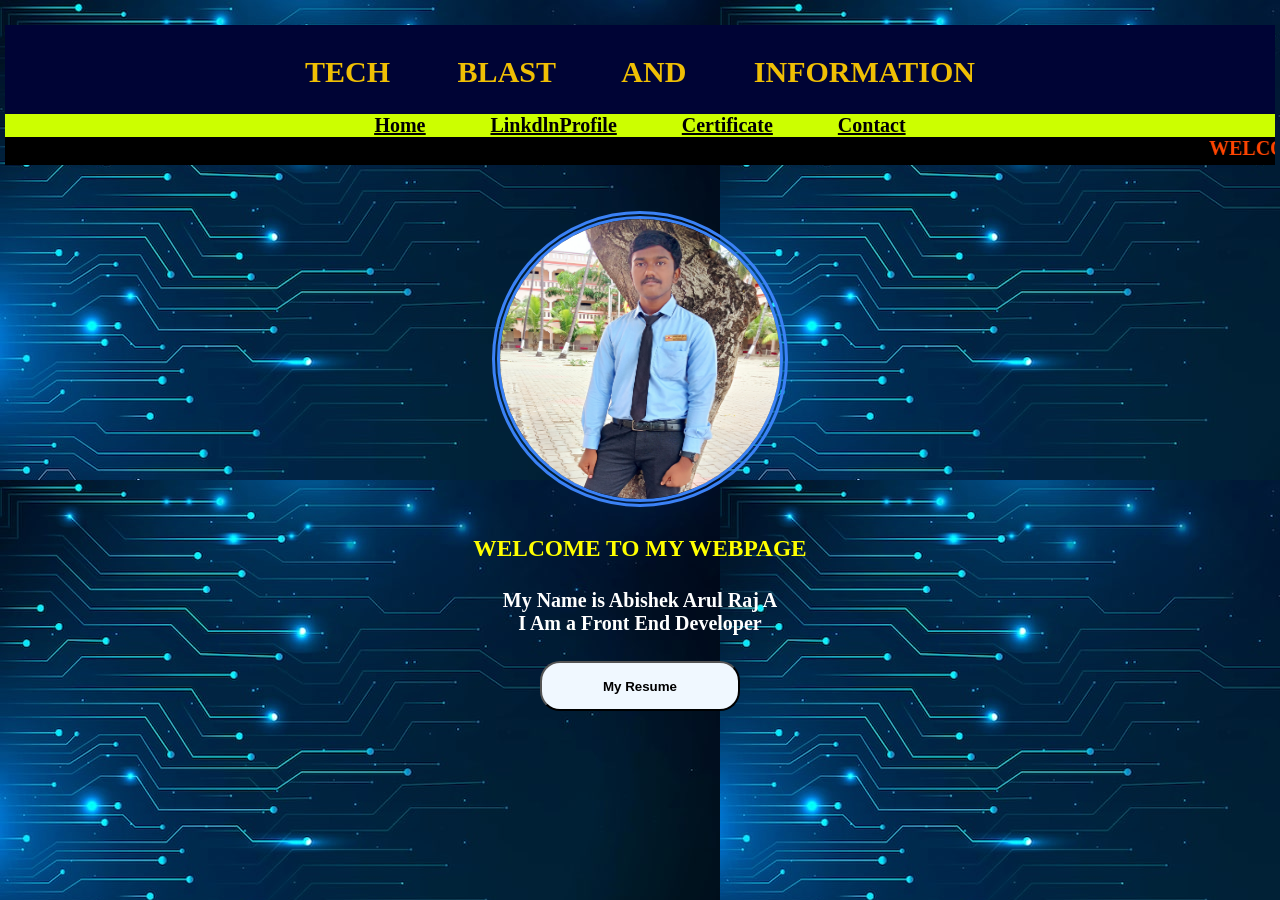
<file: index.html>
<!DOCTYPE html>
<html lang="en">
<head>
  <meta charset="UTF-8">
  <meta http-equiv="X-UA-Compatible" content="IE=Edge">
  <meta name="viewport" content="width=device-width, initial-scale=1">

  <title>Tech Fact.com</title>
 
  <link rel="stylesheet" href="style.css">
</head>
<body background="/blue-futuristic-networking-technology_53876-100679.jpg " >
  
<div class="gy"> 
<h2><b> TECH BLAST AND INFORMATION </b></h2>

<div >
  <b>
   
  <a href="/index.html"><u>Home</u></a>
  <a href="https://www.linkedin.com/in/abishek-arul-raj-74b8a3345?utm_source=share_via&utm_content=profile&utm_medium=member_android">LinkdlnProfile</a>
  <a href="/Certificate.html">Certificate</a>
    <a href="/contact.html">Contact</a>
    
</b>
</div>
</div>
<div class="ax" >
  

  <marquee behavior="scroll" direction="left"border:4px solid orange><b>WELCOME TO MY WEBSITE TECH BLAST INFORMATION FROM B.COM (COMPUTER APPLICATION)</b> </marquee></div>
  <br /><br />
  <center>


<img src="/IMG_20260309_105142.jpg"width="280" height="280" style="border: 8px double #3b82f6;" alt="hg" />

  <h3><b>WELCOME TO MY WEBPAGE </b></h3>
<h4 align="center"><b><span>My Name is Abishek Arul Raj A <br>
 I Am a Front End Developer</span> </b></h4>
 

</a>

<a href="/resume.html" target="_blank">
    <button type="button"><b>My Resume</b></button><br /><br />


  <br /><br /><br />

</center>
</body>
</html>
</file>
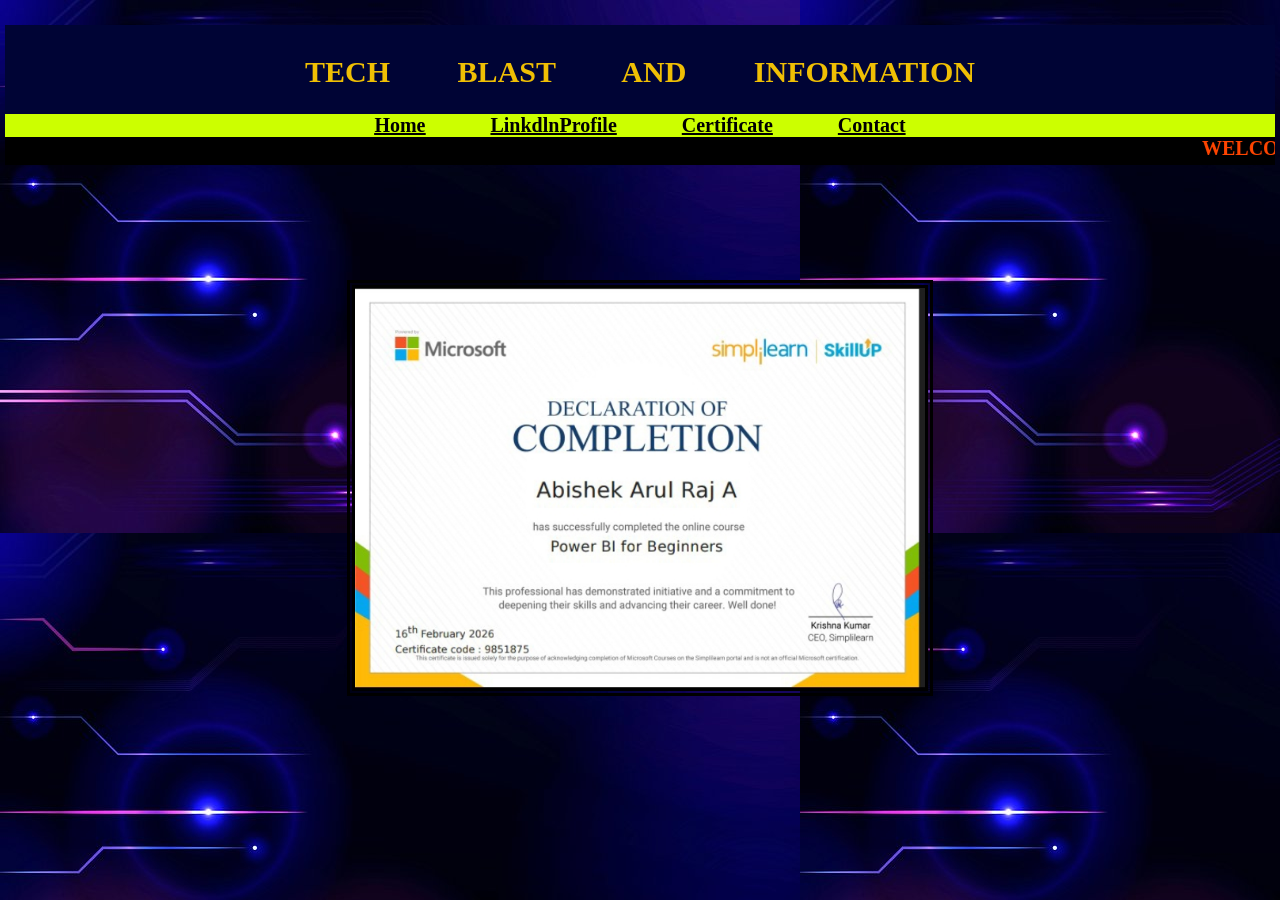
<file: Certificate.html>
<!DOCTYPE html>
<html>

<head>
  <meta charset="UTF-8">
  <meta name="viewport" content="width=device-width, initial-scale=1">
  <title></title>
</head>
  <link rel="stylesheet" href="title.css">
<body background="/czNmcy1wcml2YXRlL3Jhd3BpeGVsX2ltYWdlcy93ZWJzaXRlX2NvbnRlbnQvbHIvcm0zODAtMDcta255Z2FwNmouanBn.jpg">
  <div class="gy"> 
<h2><b> TECH BLAST AND INFORMATION </b></h2>

<div >
  <b>
   
  <a href="/index.html"><u>Home</u></a>
  <a href="https://www.linkedin.com/in/abishek-arul-raj-74b8a3345?utm_source=share_via&utm_content=profile&utm_medium=member_android">LinkdlnProfile</a>
  <a href="/Certificate.html">Certificate</a>
    <a href="/contact.html">Contact</a>
    
</b>
</div>
</div>
<div class="ax" >
  

  <marquee behavior="scroll" direction="left"border:4px solid orange><b>WELCOME TO MY WEBSITE TECH BLAST INFORMATION FROM B.COM (COMPUTER APPLICATION)</b> </marquee></div>
  <br /><br />
  <center>
    <br /><br /><br />
    <img src="/Screenshot_2026-03-06-22-43-36-35_99c04817c0de5652397fc8b56c3b3817.jpg"  height="400" style="border: 8px double black"   alt="" /><br /><br />
   <img src="/Screenshot_2026-03-06-22-44-42-59_e2d5b3f32b79de1d45acd1fad96fbb0f.jpg"  height="400"  style="border: 8px double black"  /><br /><br />
   <img src="/Screenshot_2026-03-06-22-52-12-12_e2d5b3f32b79de1d45acd1fad96fbb0f.jpg"  height="410"  style="border: 8px double black" />
    <img src="/Screenshot_2026-03-09-09-23-44-34_e2d5b3f32b79de1d45acd1fad96fbb0f.jpg"  height="410"  style="border: 8px double black" />
   </center>
     <script>
    var indexvalue =0;
    function slideshow(){
      setTimeout(slideshow,2500)
      var x;
      const img= document.querySelectorAll("img");
      for( x=0;x<img.length;x++){
        img[x].style.display="none";
      }
      indexvalue++;
      if( indexvalue >img.length){indexvalue=1}
              img[indexvalue-1].style.display="block";
              

    }
    slideshow();
  </script>
</body>

</html>
</file>
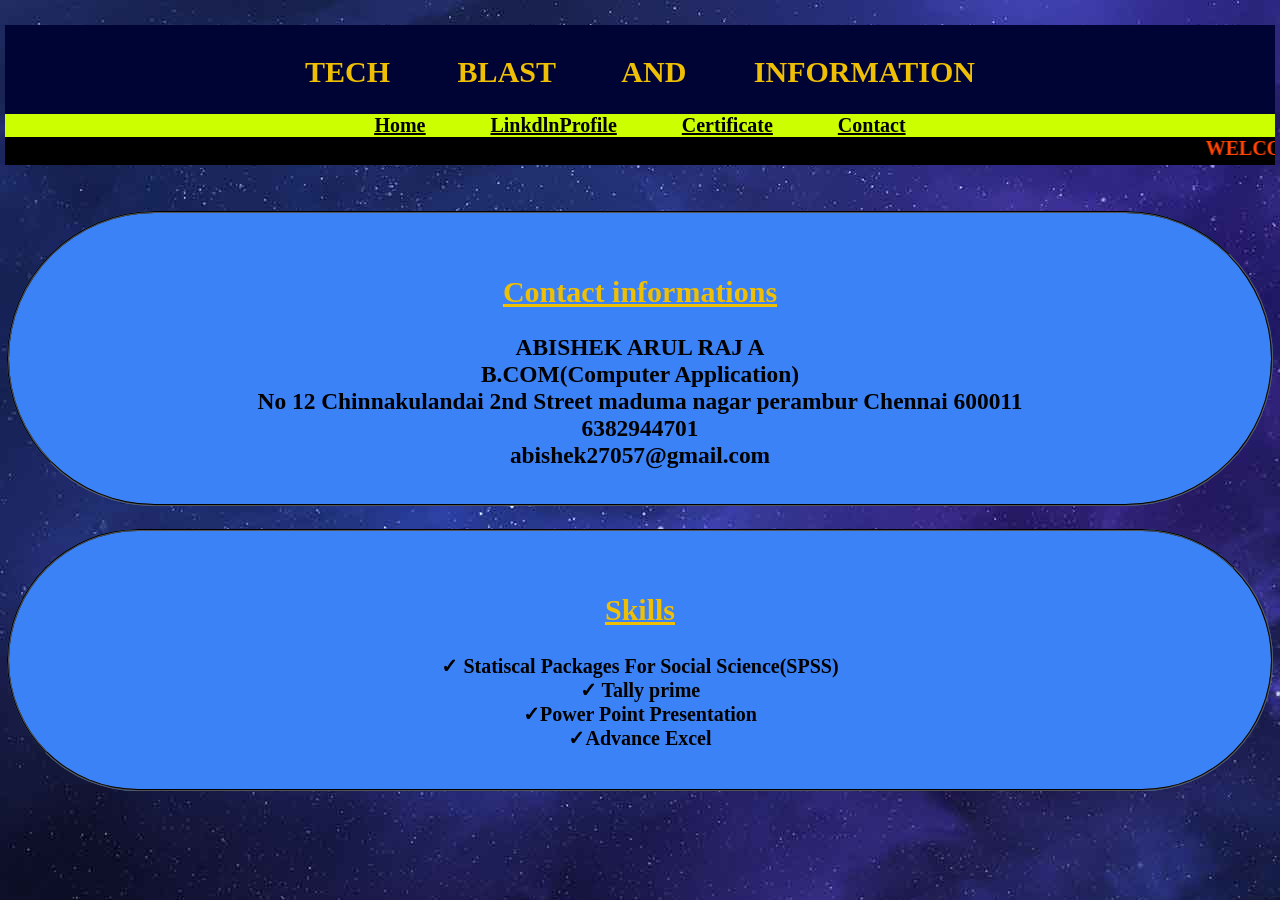
<file: contact.html>
<!DOCTYPE html>
<html>

<head>
  <meta charset="UTF-8">
  <meta name="viewport" content="width=device-width, initial-scale=1">
  <title></title>
</head>
  <link rel="stylesheet" href="title.css">
<body background="/Space-Background-Images.jpg">
  <div class="gy"> 
<h2><b> TECH BLAST AND INFORMATION </b></h2>

<div >
  <b>
   
  <a href="/index.html"><u>Home</u></a>
  <a href="https://www.linkedin.com/in/abishek-arul-raj-74b8a3345?utm_source=share_via&utm_content=profile&utm_medium=member_android">LinkdlnProfile</a>
  <a href="/Certificate.html">Certificate</a>
    <a href="/contact.html">Contact</a>
    
</b>
</div>
</div>
<div class="ax" >
  

  <marquee behavior="scroll" direction="left"border:4px solid orange><b>WELCOME TO MY WEBSITE TECH BLAST INFORMATION FROM B.COM (COMPUTER APPLICATION)</b> </marquee></div>
  <br /><br />
  <center>
  <fieldset>
    

  <h2><u> Contact informations</u></h2>
  <h3>ABISHEK ARUL RAJ A <br> B.COM(Computer Application)<br>No 12 Chinnakulandai 2nd Street maduma nagar perambur Chennai 600011 <br> 6382944701 <br> abishek27057@gmail.com</h3>
    </fieldset><br />
    <fieldset>
      <h2><u>Skills</u></h2>
      <h4><b>✓ Statiscal Packages For Social Science(SPSS) <br>✓ Tally prime <br>✓Power Point Presentation <br>✓Advance Excel</b></h4>
    </fieldset>
    </center>
</body>

</html>
</file>
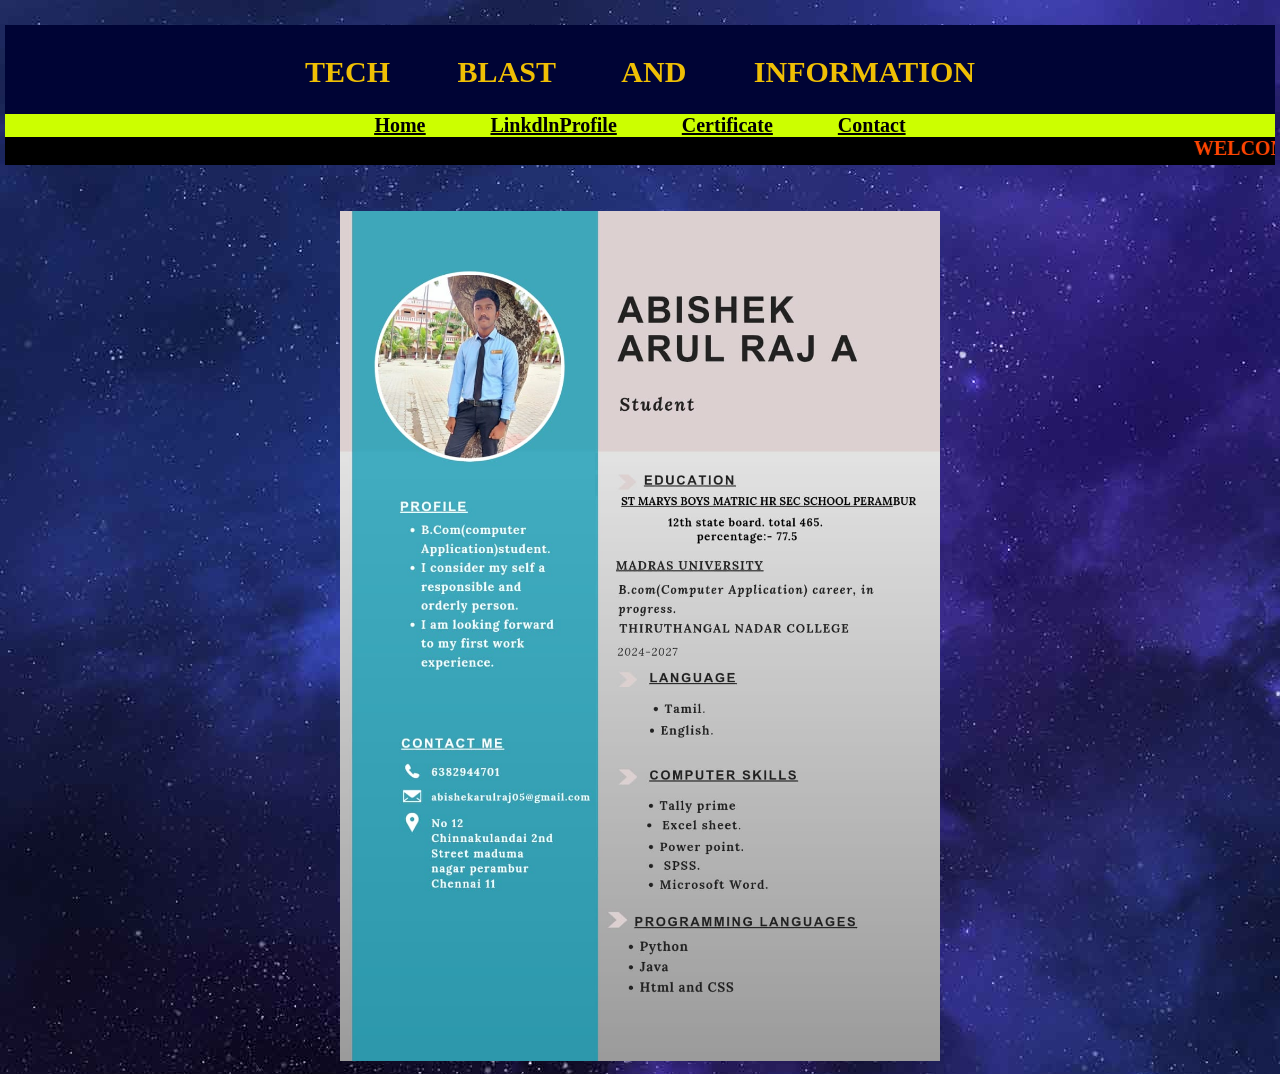
<file: resume.html>
<!DOCTYPE html>
<html>

<head>
  <meta charset="UTF-8">
  <meta name="viewport" content="width=device-width, initial-scale=1">
  <title></title>
</head>
  <link rel="stylesheet" href="title.css">
<body background="/Space-Background-Images.jpg">
  <div class="gy"> 
<h2><b> TECH BLAST AND INFORMATION </b></h2>

<div >
  <b>
   
  <a href="/index.html"><u>Home</u></a>
  <a href="https://www.linkedin.com/in/abishek-arul-raj-74b8a3345?utm_source=share_via&utm_content=profile&utm_medium=member_android">LinkdlnProfile</a>
  <a href="/Certificate.html">Certificate</a>
    <a href="/contact.html">Contact</a>
    
</b>
</div>
</div>
<div class="ax" >
  

  <marquee behavior="scroll" direction="left"border:4px solid orange><b>WELCOME TO MY WEBSITE TECH BLAST INFORMATION FROM B.COM (COMPUTER APPLICATION)</b> </marquee></div>
  <br /><br />
  <center>
  <img src="/IMG-20260207-WA0006.jpg"  height="850" width="600" alt="" />
</center>
</body>

</html>
</file>
<file: style.css>
body {
    font-size: 15pt;
  
    margin-left: 5px;
    margin-right: 5px;
  
}
div{
   background:#CCFF00 ;
   word-spacing: 60px;
 justify-content: Center;
   font:Verdana;
   border-color: black 
   ;
a{
  color: Black ;
  
  
}
a.hover{
  color: red;
}
}
input{

height: 60px;
 width: 300px;
 
}
.gg{
 border-radius: 15px;
 height: 60px;
 width: 150px;
}
.ax{
  color: orangered;
  background: black;
}
fieldset{
}
.gy{
  background: #000435;
  justify-content: center;
  text-align: center;
}
h1{
align-content: center;
text-shadow: 100px;
color: #3b82f6;
}
img{
  border-radius: 200px;
}
h2{
  color: #EFBF04;
  padding-top: 30px;
}

button{
  border-radius: 20px;
  height: 50px;
  width: 200px;
  background: aliceblue;
  font-size: 8;
  
}
span{
  color: white ;
}
h3{
color: yellow;
}
</file>
<file: title.css>
body {
    font-size: 15pt;
    
    margin-left: 5px;
    margin-right: 5px;
  text-decoration: none;
}
div{
   background:#CCFF00 ;
   word-spacing: 60px;
 justify-content: Center;
   font:Verdana;
   border-color: black ;
  
}
a{
  color: Black ;
  
  
}
a.hover{
  color: red;
}

.ax{
  color: orangered;
  background: black;
}
.gy{
  background: #000435;
  justify-content: center;
  text-align: center;
}
h1{
align-content: center;
text-shadow: 100px;
color: #3b82f6;
}
h2{
  color: #EFBF04 ;
  padding-top: 30px;
}
fieldset{
    background: #3b82f6;
    border-radius: 300px;
    border-color: black;
  }
</file>
